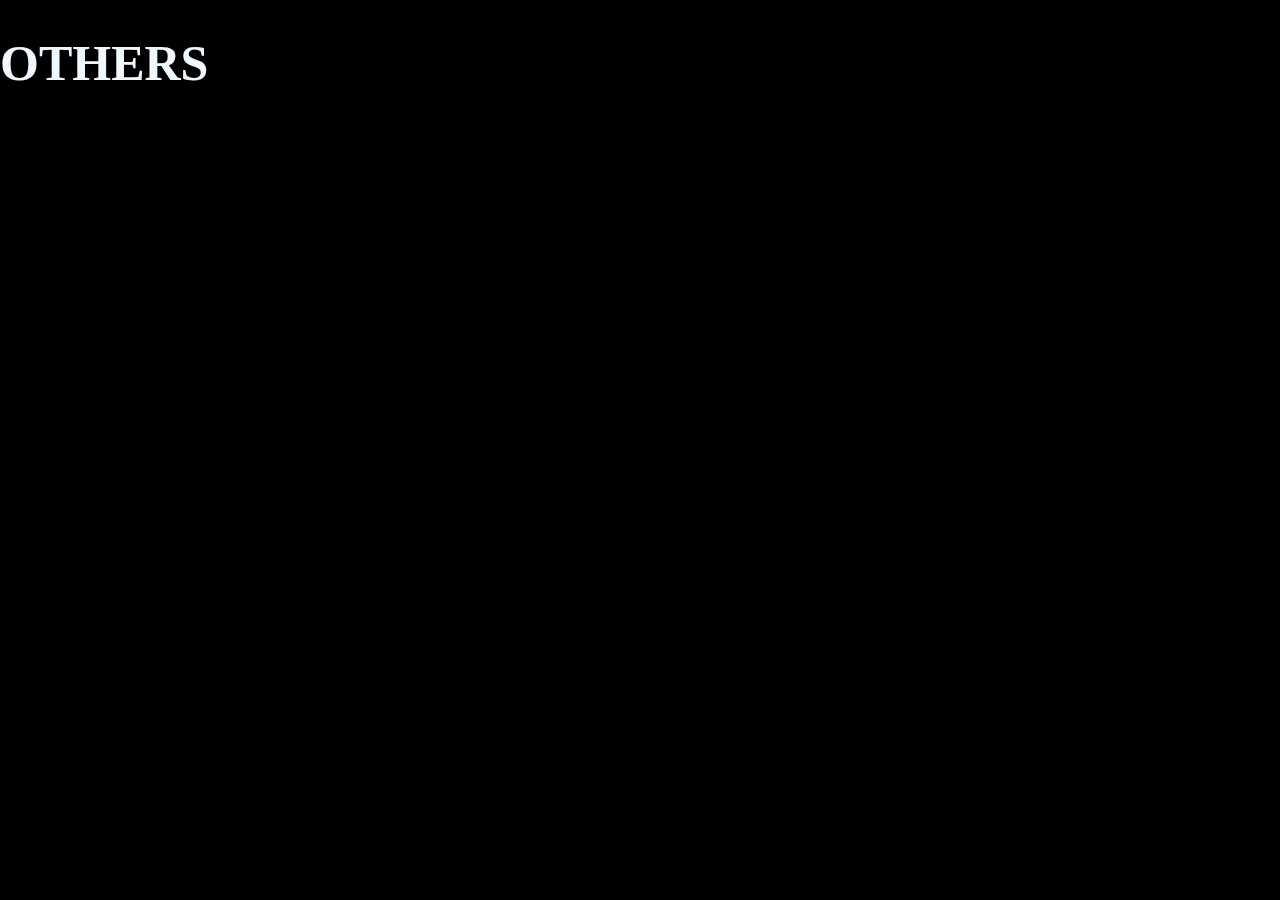
<file: other.html>
<!DOCTYPE html>
<html lang="en">
<head>
    <meta charset="UTF-8">
    <meta name="viewport" content="width=device-width, initial-scale=1.0">
    <title>others</title>
    <link rel="stylesheet" href="style.css">
</head>
<style>
    h1{
        color: aliceblue;
    }
</style>
<body>
    <h1>OTHERS</h1>
    <div class="other">
       <div class="other-content">
        <div class="other-content-left">
            <p>
                
            </p>
        </div>
       </div>
    </div>
</body>
</html>
</file>
<file: style.css>
html{
    padding: 0;
    margin: 0;
}
body{
    height: 100%;
    padding: 0%;
    margin: 0%;
    background-color: #000000;
    
}
header{
    position: fixed;
    display: flex;
    justify-items: space-between;
    padding: 0;
    margin: 0;
    width: 100%;
    background-color: rgb(11, 8, 15);
}
.logo h1{
    font-size: 30px;
    font-weight: 600;
    color: aliceblue;
    padding-left: 20px;
}
nav{
    text-decoration: none;
    display:flex;
    justify-content: space-evenly;
    align-items: flex-start;
    margin-left: 600px;
    padding: 0 0px;
    border-radius: 20px;
    
}
.nav ul{
    display: flex;
    justify-content:space-between;
}
nav  a{
    display: grid;
    padding-inline: 30px;
    justify-content: space-between;
    text-decoration: none;
    color: rgb(251, 250, 250);
    font-size:40px;
    border-radius: 10px;
    padding-top: 10px;
    font-weight: 800;
    transition: .25s;
}

nav a:hover{
    transform: scale(1.1);
}
nav a:hover::after{
    scale:1 1;
}
h1{
    font-family:Britannic;
    transition: .4s;
    cursor: pointer;
    font-size: 50px;
    font-weight: 700;
    transition: .5s;
}
h1:hover{
    transform: scale(1);
    color: white;
}
#home{
    height: 70vh;
    display: flex;
    padding-top: 7px;
    margin: 0;
    padding: 0;
    
}
.grid-container{
    position: fixed;
    margin-top: 90px;
    display: grid;
    grid-template-columns: auto 1fr;
    gap:60px
}
.home-image img{
    border-radius: 100px;
    flex-basis: 100%;
    height: 50vh;
    width: 50vh;
    transition: .4s;
    margin-left: 20px;
    opacity: .4;
}
.more nav{
    margin-left: 0;
    margin-top: 40px;
   
}
.more nav a{
    padding-top: 30px;
    padding-bottom: 30px;
    background: linear-gradient(to right,#1a1a1a,#000000,#1a1a1a);
    border-radius: 30px;
}
.home-image img:hover{
    transform: scale(1.1);
}
.home-image p{
    color: aliceblue;
}
.home-content h1{
    color:rgb(186, 191, 194);
    font-size: 70px;
    font-weight: 800;
}
.home-content p{
    font-family: Britannic;
    color: aliceblue;
    font-size: 40px;
    padding-left: 50px;
    padding-top: 0px;
}
.me{
    font-family: 'Bernard MT Condensed';
    background:linear-gradient(to right,#1a1a1a,#333333,#000000);
    padding-top: 1px;
    padding-bottom:1px ;
    padding-left: 60px;
    border-radius:40px ;
    margin-left: 100px;
    padding-right: 30px;
    margin-right: 50px;
    margin-top: 10px;
    cursor: pointer;
    transition: .4s;
    animation: bounceOutDown 30s;
    
}
.me p{
    font-family: Bernard MT Condensed;
}
.me:hover{
    transform: scale(1.1);
    background: linear-gradient(to right,#000000,#1a1a1a,#000000);
}
span{
    color:#f9f9f9;
}
#Education{
   padding-top: 0px;
   height: 100vh;
   margin: 0;
   
}
.boms{
    display: grid;
    grid-template-columns: repeat(auto-fill, minmax(220px, 1fr));
    gap: 150px;   
    text-align: center;
    border-radius: 30px;
}
.bom {
    color: #f9f9f9;
    border-radius: 20px;
}
.bom{
    background: linear-gradient(to right,#1a1a1a,#000000,#1a1a1a);
    transition: .3s;
}
.bom:hover{
    transform: scale(1.1);
    background: linear-gradient(to right,#000000,#1a1a1a);
}
.boms h4{
    font-size:30px;
}
small{
    font-size: 25px;
    padding-left:0%;
}
.Academics h1{
    color: aliceblue;
    font-size: 50px;
    font-weight: 700;
    text-align: center;
}
.gallery{
    margin-left: 80px;
    margin-right: 0px;
    display: flex;
    height: 300px;
    width: 90%;
    overflow: hidden;
    border-radius: 20px;
}
.card1{
    background-image:url(images/digital-marketing-1433427_1920.jpg) ;

}
.card2{
    background-image:url(images/stock-1863880_1920.jpg);
}
.card3{
    background-image: url(images/machine-learning-4129175_1920.jpg);

}
.card4{
    background-image:url(images/artificial-intelligence-8743259_1920.jpg);
    
}
.card5{
    background-image:url(images/web-1668927_1920.jpg) ;
   
}
.card6{
    background-image:url(images/big-3520096_1920.jpg) ;
    
}
.card{
    flex: 1;
    height: 100%;
    transition: flex 0.5s ease;
    cursor: pointer;
    border-radius: 30px;
    border-radius: 20px;
    background-position:center;
    background-size: cover;
}
.card:hover{
    flex: 10;
}
h2{
    color: aliceblue;
    text-align: center;
}

#skills{
    background-image: url(images/eye-7318830_1920.png);
    background-position:cover;
    background-repeat: no-repeat;
    margin-left: -10px;
    margin-bottom: -20px;
    margin-right: 0px;
    margin-top: -60px;
}
#skills h1{
    padding-top: 60px;
    color: aliceblue;
    text-align: center;
    font-size: 50px;
    font-weight: 700;
    transition: .4s;
}
.skills-content{
    padding-top: 30px;
    display: flex;
    grid-template-columns: repeat(auto fill, minmax(200px,1fr));
    gap: 30px;
    flex-basis: 100%;
}
.skills-content-P{
    color: aliceblue;
    background:linear-gradient(to right,#000000,#333333,#000000);
    width: 700px;
    height: 300px;
    padding-top: 0;
    flex-basis: 50%;
    margin-left: 150px;
    border-radius: 30px;
    font-size: 25px;
    font-weight: 700;
    transition: .4s;
}
.skills-content-P:hover{
    transform: scale(1.1);
}
.skills-content-H{
    background:linear-gradient(to right,#000000,#333333,#000000);
    flex-basis: 50%;
    width: 700px;
    height: 300px;
    margin-left: 500px;
    margin-bottom: 0px;
    border-radius: 30px;
    font-weight: 700;
    cursor: pointer;
    animation: bounceInDown 5s;
    transition: .4s;
}
.skills-content-H:hover {
    transform: scale(1.1);
    background:linear-gradient(to right,#333333,#000000,#333333);

}
@keyframes bounceInDown{
    from,60%,75%,90%,to {
        animation-timing-function: cubic-bezier(0.215,0.61,0.355,1);
    }
    0%{
        opacity: 0; transform: translate3d(0,-3000px,0)scaleY(3);
    }
    60%{
         transform: translate3d(0,25px,0)scaleY(.9);
    }
    75%{
        transform: translate3d(0,-10px,0)scaleY(.95);  
    }
    90%{
        transform: translate3d(0,5px,0)scaleY(.985);
    }
    to{
        transform: translate3d(0,0,0);
    }
}
.skills-content-H p{
cursor: pointer;
color: white;
font-size: 25px;
align-items: center;
padding-left: 10px;
padding-right: 10px;
}
.skills-content-P p{
cursor: pointer;
color: white;
font-size: 25px;
align-items: center;
padding-left: 20px;
padding-right: 10px;
}
h2{
    padding-top: 0px;
    font-size: 30px;
    font-weight: 800;
}
#footer{
    background-color:blac;
    color: #f9f9f9;
    width: 100%;
    height: 10vh;
    
}
.booms {
    display: grid;
    grid-template-columns: repeat(auto-fill, minmax(200px, 1fr));
    gap: 40px;
    margin:0px;
    text-align: center;}
.boom{
    padding-left: px;
} 
h4{
    font-size: 20px;
    color: #f9f9f9;
    margin-left: 0px;
}
.booms ul {
    padding-left: 1px;
}  
.boom ul li{
    font-size:20px;
    color: #f9f9f9;
}
.social-icons{
    display: flex;
    gap: 10px;
}
.icon{
    width: 70px;
    height: 70px;
    display: flex;
    justify-content: center;
    align-items: center;
    transition: 0.3s;
    cursor: pointer;
}
.icon:hover{
    transform: scale(1.1);
}
.icon img{
    width: 100%;
    height: auto;
    border-radius: 20px;
    margin-bottom: 20px;
    margin-left: 10px;
}
.boom nav a{
    color: blue;
    transition: .2s;
    border-radius: 20%;
}
.boom nav a:hover{
    transform: scale(1.1);
    background-color:blueviolet;
}

.other-content-left p{
  color: #f9f9f9;
}
/* Base styles remain unchanged */

/* Media Queries for Responsive Design */
@media (max-width: 1200px) {
    nav {
        margin-left: 200px; /* Adjust margin for smaller screens */
    }
}

@media (max-width: 992px) {
    nav {
        flex-direction: column; /* Stack nav items vertically */
        margin-left: 0; /* Remove left margin */
        align-items: center; /* Center items */
    }
    
    .grid-container {
        grid-template-columns: 1fr; /* Stack grid items */
    }

    .home-content h1 {
        font-size: 50px; /* Reduce font size */
    }

    .home-content p {
        font-size: 30px; /* Reduce font size */
    }

    .skills-content-P, .skills-content-H {
        flex-basis: 100%; /* Full width for small screens */
        margin-left: 0; /* Remove left margin */
        margin-right: 0; /* Remove right margin */
    }

    .gallery {
        flex-direction: column; /* Stack gallery items */
        margin-left: 0; /* Remove left margin */
    }

    .card {
        height: 200px; /* Adjust height for smaller screens */
    }

    h1, h2, h4 {
        font-size: 24px; /* Reduce font size */
    }
}

@media (max-width: 768px) {
    .logo h1 {
        font-size: 24px; /* Further reduce font size */
    }

    nav a {
        font-size: 30px; /* Reduce font size */
        padding: 10px; /* Adjust padding */
    }

    .home-image img {
        height: 40vh; /* Adjust image size */
        width: 40vh; /* Adjust image size */
    }

    .boms {
        grid-template-columns: 1fr; /* Stack items */
    }

    .skills-content {
        flex-direction: column; /* Stack skills content */
    }

    .skills-content-P, .skills-content-H {
        width: 90%; /* Full width */
        margin: 10px auto; /* Center with margin */
    }
}

@media (max-width: 576px) {
    h1, h2, h4 {
        font-size: 20px; /* Further reduce font size */
    }

    .icon {
        width: 50px; /* Adjust icon size */
        height: 50px; /* Adjust icon size */
    }

    .social-icons {
        flex-direction: column; /* Stack social icons */
    }
}
</file>
